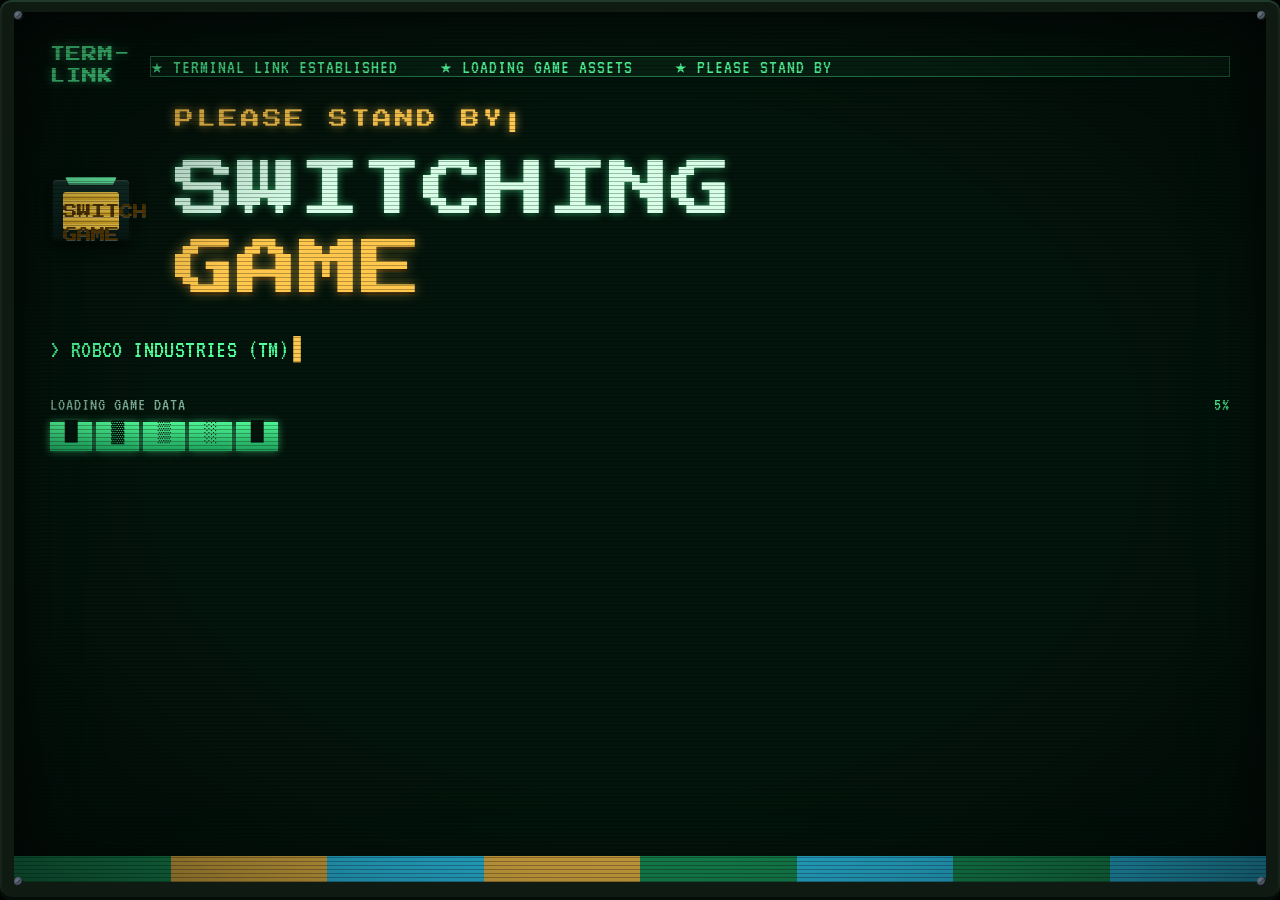
<file: index.html>
<!DOCTYPE html>
<html lang="en">
<head>
  <meta charset="UTF-8">
  <meta name="viewport" content="width=device-width, initial-scale=1.0">
  <title>Game Switch Overlay</title>
  <!-- Retro pixel + terminal fonts -->
  <link rel="preconnect" href="https://fonts.googleapis.com">
  <link rel="preconnect" href="https://fonts.gstatic.com" crossorigin>
  <link
    href="https://fonts.googleapis.com/css2?family=Press+Start+2P&family=VT323&display=swap"
    rel="stylesheet">
  <link rel="stylesheet" href="style.css">
</head>
<body>
  <!-- Background: animated dot-matrix grid -->
  <div class="bg"></div>

  <!-- CRT Monitor (fills the full 1920x1080 canvas) -->
  <div class="monitor">
    <span class="screw tl"></span>
    <span class="screw tr"></span>
    <span class="screw bl"></span>
    <span class="screw br"></span>

    <div class="screen">
      <!-- CRT effects overlay -->
      <div class="crt"><div class="sweep"></div></div>
      <div class="crt-glow"></div>

      <!-- Test-color bars strip at the bottom edge -->
      <div class="colorbars">
        <span class="cb1"></span><span class="cb2"></span>
        <span class="cb3"></span><span class="cb2"></span>
        <span class="cb1"></span><span class="cb3"></span>
        <span class="cb1"></span><span class="cb3"></span>
      </div>

      <!-- Top bar: brand + scrolling marquee -->
      <div class="topbar">
        <div class="brand">TERM-<br>LINK</div>
        <div class="marquee-wrap"><div class="marquee" id="marquee"></div></div>
      </div>

      <!-- Main content: cartridge + title -->
      <div class="hero">
        <div class="cart-area">
          <div class="cartridge flicker">
            <div class="label">SWITCH<br>GAME</div>
          </div>
        </div>
        <div class="hero-text">
          <div class="eyebrow" id="eyebrow">PLEASE STAND BY</div>
          <div class="title">
            <div class="line cyan" id="line1">SWITCHING</div>
            <div class="line pink" id="line2">GAME</div>
          </div>
        </div>
      </div>

      <!-- Terminal boot ticker -->
      <div class="boot" id="boot">> ROBCO INDUSTRIES (TM) TERMLINK PROTOCOL</div>

      <!-- Pixel loading bar -->
      <div class="loadzone">
        <div class="load-label">
          <span>LOADING GAME DATA</span>
          <span class="pct" id="pct">0%</span>
        </div>
        <div class="pixelbar" id="pixelbar"></div>
      </div>
    </div>
  </div>

  <script src="script.js"></script>
</body>
</html>
</file>
<file: style.css>
/* ==================================================================
   Game-Switch OBS Overlay — Stylesheet
   Retro emulator frame x Fallout terminal. Splits into layers like
   the starting-soon screen; edit the palette/fonts in :root.
   ================================================================== */
:root {
  /* --- Color Palette --- */
  --phosphor:      #52ff9a;   /* primary CRT green */
  --phosphor-dim:  #1ea85f;   /* darker green (load bar base) */
  --amber:         #ffc84d;   /* secondary amber accent */
  --pale-green:    #7dffb0;   /* pale phosphor */
  --text-primary:  #d7ffe8;   /* pale phosphor text */
  --text-muted:    #7fb39a;   /* dim green */
  --screen-bg:     #03140c;   /* CRT "off" green-black */
  --bezel:         #0f1a13;
  --bezel-hi:      #203b2c;
  --bezel-lo:      #050d08;
  --body-bg:       #0a1410;   /* solid backdrop for GitHub Pages / browser */

  /* --- Glows --- */
  --glow-green: rgba(82, 255, 154, 0.55);
  --border-glow: rgba(82, 255, 154, 0.4);

  /* --- Font Families --- */
  --font-title: "Press Start 2P", "Courier New", monospace;
  --font-terminal: "VT323", "Courier New", monospace;
}

* {
  box-sizing: border-box;
  margin: 0;
  padding: 0;
}

html,
body {
  width: 100%;
  height: 100%;
  overflow: hidden;
}

body {
  background: radial-gradient(ellipse at center, var(--body-bg), #050d08);
  color: var(--text-primary);
  font-family: var(--font-terminal);
  position: relative;
}

/* ================================================================
   LAYER 1 — Background: animated dot-matrix grid
   ================================================================ */
.bg {
  position: absolute;
  inset: 0;
}
.bg::before {
  content: "";
  position: absolute;
  inset: 0;
  background-image: radial-gradient(rgba(82, 255, 154, 0.12) 1px, transparent 1.6px);
  background-size: 13px 13px;
  opacity: 0.7;
  animation: bg-scroll 4s linear infinite;
}
@keyframes bg-scroll {
  from { background-position: 0 0; }
  to { background-position: 0 26px; }
}
.bg::after {
  content: "";
  position: absolute;
  inset: 0;
  background: radial-gradient(ellipse at center, transparent 40%, rgba(0, 0, 0, 0.6) 100%);
}

/* ================================================================
   LAYER 2 — CRT monitor (fills the full 1920x1080 canvas)
   ================================================================ */
.monitor {
  position: absolute;
  top: 0;
  left: 0;
  width: 100%;
  height: 100%;
  padding: 12px 14px 18px;
  border-radius: 12px;
  background: var(--bezel);
  box-shadow:
    inset 0 2px 0 var(--bezel-hi),
    inset 0 -3px 0 var(--bezel-lo),
    inset 2px 0 0 rgba(255, 255, 255, 0.04),
    inset -2px 0 0 rgba(255, 255, 255, 0.04),
    0 26px 60px rgba(0, 0, 0, 0.6),
    0 0 0 2px #05070b;
}

/* --- The screen --- */
.screen {
  position: relative;
  height: 100%;
  background: var(--screen-bg);
  border-radius: 6px;
  padding: clamp(28px, 3.5vh, 44px) clamp(36px, 2.7vw, 56px)
    clamp(18px, 2vh, 26px);
  overflow: hidden;
  box-shadow: inset 0 0 60px rgba(0, 0, 0, 0.9), inset 0 0 130px rgba(82, 255, 154, 0.05);
  opacity: 0;
  transform: translateY(12px);
  animation: screen-on 0.6s steps(6) forwards;
}
@keyframes screen-on {
  to { opacity: 1; transform: translateY(0); }
}

/* CRT scanlines + curvature shading */
.crt {
  position: absolute;
  inset: 0;
  z-index: 6;
  pointer-events: none;
  background: repeating-linear-gradient(
    0deg,
    rgba(0, 0, 0, 0.28) 0px,
    rgba(0, 0, 0, 0.28) 1px,
    transparent 1px,
    transparent 4px
  );
  mix-blend-mode: multiply;
}
.crt-glow {
  position: absolute;
  inset: 0;
  z-index: 5;
  pointer-events: none;
  background: radial-gradient(ellipse at center, transparent 55%, rgba(0, 0, 0, 0.55) 100%);
}
/* bright sweep line */
.sweep {
  position: absolute;
  left: 0;
  right: 0;
  top: -15%;
  height: 10%;
  z-index: 7;
  pointer-events: none;
  background: linear-gradient(180deg, transparent, rgba(82, 255, 154, 0.05), transparent);
  animation: sweep 9s linear infinite;
}
@keyframes sweep {
  0% { top: -15%; }
  100% { top: 115%; }
}

/* --- Test-color bars strip (bottom edge) --- */
.colorbars {
  position: absolute;
  left: 0;
  right: 0;
  bottom: 0;
  height: 26px;
  z-index: 2;
  display: flex;
  opacity: 0.85;
}
.colorbars span { flex: 1; }
.cb1 { background: #1a9f5f; }
.cb2 { background: #ffc84d; }
.cb3 { background: #30d3ff; }

/* ================================================================
   LAYER 3 — Top bar: brand + scrolling marquee
   ================================================================ */
.topbar {
  position: relative;
  z-index: 3;
  display: flex;
  align-items: center;
  justify-content: space-between;
  gap: 20px;
  margin-bottom: 20px;
}
.brand {
  font-family: var(--font-title);
  font-size: clamp(15px, 1.7vh, 26px);
  line-height: 1.5;
  letter-spacing: 1px;
  color: var(--phosphor);
  text-shadow: 0 0 8px var(--glow-green);
  white-space: nowrap;
}
.marquee-wrap {
  flex: 1;
  overflow: hidden;
  height: clamp(18px, 2.4vh, 30px);
  border: 1px solid var(--border-glow);
  background: rgba(82, 255, 154, 0.06);
  position: relative;
}
.marquee {
  position: absolute;
  white-space: nowrap;
  top: 50%;
  transform: translateY(-50%);
  animation: marquee 16s linear infinite;
}
@keyframes marquee {
  from { left: 100%; }
  to { left: -160%; }
}
.marquee .m {
  display: inline-block;
  font-family: var(--font-terminal);
  font-size: clamp(16px, 2.2vh, 28px);
  color: var(--phosphor);
  margin-right: 42px;
  letter-spacing: 1px;
}

/* ================================================================
   LAYER 4 — Main content: cartridge + title
   ================================================================ */
.hero {
  position: relative;
  z-index: 3;
  display: flex;
  align-items: center;
  gap: clamp(28px, 3.4vw, 60px);
}
.cart-area {
  flex: 0 0 auto;
}
.cartridge {
  position: relative;
  width: clamp(66px, 6.4vw, 150px);
  height: auto;
  aspect-ratio: 98 / 78;
  background: linear-gradient(180deg, #12312a, #081a15);
  border: 3px solid #04120a;
  border-radius: 6px;
  box-shadow: 0 6px 14px rgba(0, 0, 0, 0.55), inset 0 2px 0 rgba(255, 255, 255, 0.12);
  transform: translateX(140%);
  animation: cart-in 0.9s cubic-bezier(0.2, 0.9, 0.2, 1) 0.5s forwards;
}
@keyframes cart-in {
  to { transform: translateX(0); }
}
.cartridge::before {
  content: "";
  position: absolute;
  top: -3px;
  left: 12px;
  right: 12px;
  height: 8px;
  background: #6bffb0;
  border-radius: 2px 2px 4px 4px;
  box-shadow: inset 0 -2px 0 rgba(0, 0, 0, 0.4);
  clip-path: polygon(0 0, 100% 0, 92% 100%, 8% 100%);
}
.cartridge .label {
  position: absolute;
  inset: 20% 10px 15%;
  background: repeating-linear-gradient(
    180deg, #ffd24a, #ffd24a 4px, #e8b62d 4px, #e8b62d 8px
  );
  border-radius: 3px;
  padding-top: 12%;
  text-align: center;
  font-family: var(--font-title);
  font-size: clamp(13px, 1.6vh, 22px);
  line-height: 1.6;
  color: #5a3b00;
  text-shadow: 0 1px 0 rgba(255, 255, 255, 0.3);
}
.cartridge.flicker {
  animation:
    cart-in 0.9s cubic-bezier(0.2, 0.9, 0.2, 1) 0.5s forwards,
    cart-flicker 2.4s linear 1.4s infinite;
}
@keyframes cart-flicker {
  0%, 100% { opacity: 1; }
  93% { opacity: 1; }
  94% { opacity: 0.35; }
  97% { opacity: 0.9; }
}

.hero-text {
  flex: 1 1 auto;
  min-width: 0;
}
.eyebrow {
  font-family: var(--font-title);
  font-size: clamp(15px, 2.1vh, 28px);
  letter-spacing: 3px;
  color: var(--amber);
  margin-bottom: 18px;
  text-shadow: 0 0 10px rgba(255, 200, 77, 0.7);
}
.eyebrow::after {
  content: "▌";
  animation: blink-caret 1s steps(1) infinite;
  margin-left: 4px;
}
@keyframes blink-caret {
  50% { opacity: 0; }
}

.title {
  font-family: var(--font-title);
  font-size: clamp(32px, min(4.8vw, 8.6vh), 100px);
  line-height: 1.28;
  letter-spacing: 1px;
}
.title .line { display: block; }
.title .cyan {
  color: var(--text-primary);
  text-shadow: 0 0 8px var(--glow-green), 0 3px 0 #00140b;
}
.title .pink {
  color: var(--amber);
  text-shadow: 0 0 12px rgba(255, 200, 77, 0.55), 0 3px 0 #170f00;
}

/* ================================================================
   LAYER 5 — Terminal boot ticker
   ================================================================ */
.boot {
  position: relative;
  z-index: 3;
  margin-top: 26px;
  height: clamp(28px, 3.4vh, 44px);
  font-family: var(--font-terminal);
  font-size: clamp(20px, 2.8vh, 34px);
  color: var(--phosphor);
  white-space: nowrap;
  overflow: hidden;
  letter-spacing: 0.4px;
}
.boot.prompt::after {
  content: "▌";
  color: var(--amber);
  animation: blink-caret 0.8s steps(1) infinite;
  margin-left: 4px;
}

/* ================================================================
   LAYER 6 — Pixel loading bar
   ================================================================ */
.loadzone {
  position: relative;
  z-index: 3;
  margin-top: 30px;
}
.load-label {
  display: flex;
  justify-content: space-between;
  font-family: var(--font-terminal);
  font-size: clamp(16px, 2vh, 26px);
  color: var(--text-muted);
  letter-spacing: 1px;
  margin-bottom: 8px;
}
.load-label .pct { color: var(--phosphor); }
.pixelbar {
  display: flex;
  gap: 4px;
  height: clamp(26px, 3.2vh, 40px);
  font-family: "Courier New", monospace;
  font-size: clamp(18px, 2.4vh, 30px);
  line-height: 1;
}
.pixelbar i {
  flex: 0 0 3.6%;
  display: inline-block;
  text-align: center;
  color: var(--screen-bg);
  font-style: normal;
  background: linear-gradient(180deg, rgba(82, 255, 154, 0.95), rgba(30, 168, 95, 0.95));
  box-shadow: 0 0 8px var(--glow-green);
  opacity: 0;
  transform: scaleY(0.4);
}
.pixelbar i.fill {
  opacity: 1;
  transform: scaleY(1);
  transition: all 60ms steps(2);
}

/* ================================================================
   Decorative corner screws on the bezel
   ================================================================ */
.screw {
  position: absolute;
  width: 9px;
  height: 9px;
  border-radius: 50%;
  background: radial-gradient(circle at 35% 35%, #6b7788, #232a33);
  box-shadow: inset -1px -1px 0 #0d0f13;
  z-index: 8;
}
.screw::after {
  content: "";
  position: absolute;
  left: 2px;
  top: 4px;
  width: 5px;
  height: 1px;
  background: rgba(0, 0, 0, 0.5);
  transform: rotate(-45deg);
}
.screw.tl { top: 11px; left: 14px; }
.screw.tr { top: 11px; right: 14px; }
.screw.bl { bottom: 14px; left: 14px; }
.screw.br { bottom: 14px; right: 14px; }

/* ================================================================
   Media queries for smaller canvases / browser preview
   ================================================================ */
@media (max-width: 768px) {
  .monitor { padding: 8px 10px 14px; }
  .hero { flex-direction: column; gap: 20px; }
  .cartridge { width: 72px; }
  .title { font-size: clamp(24px, 6vw, 40px); }
  .colorbars { height: 18px; }
}
</file>
